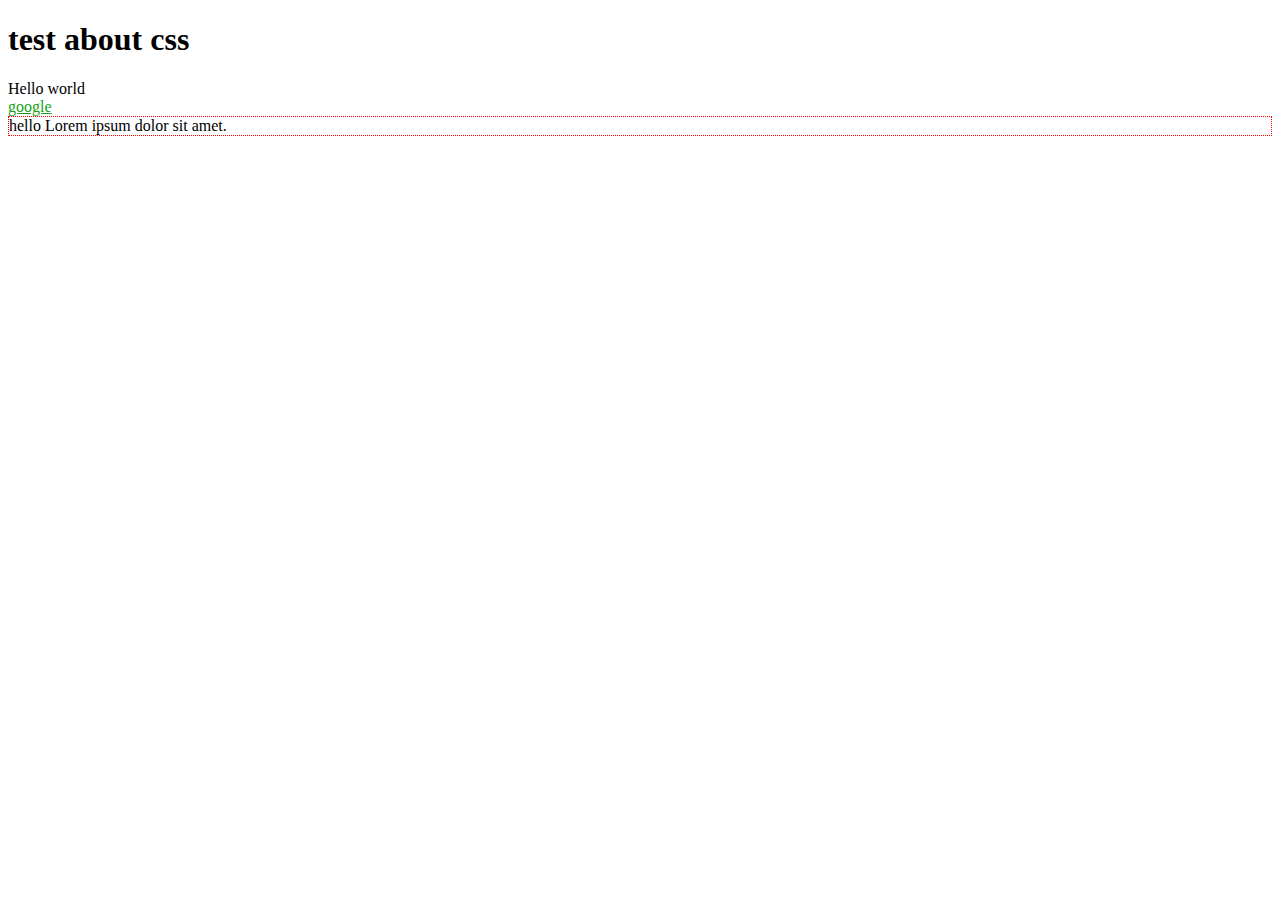
<file: csslearn/index.html>
<!DOCTYPE html>
<html lang="en">
<head>
    <meta charset="UTF-8">
    <title>Css training</title>
    <link href="style.css" rel="stylesheet" type="text/css">
</head>

<h1>test about css </h1>
<div>
    Hello world
    </div>
<a href="https://google.com"> google </a>
<div class="bar">hello Lorem ipsum dolor sit amet.</div>
</body>
</html>
</file>
<file: csslearn/style.css>
* {
    font-family: Tahoma;
}
.bar {
    border: dotted 1px red;
  }

a{
    color: #15a218;
}
</file>
